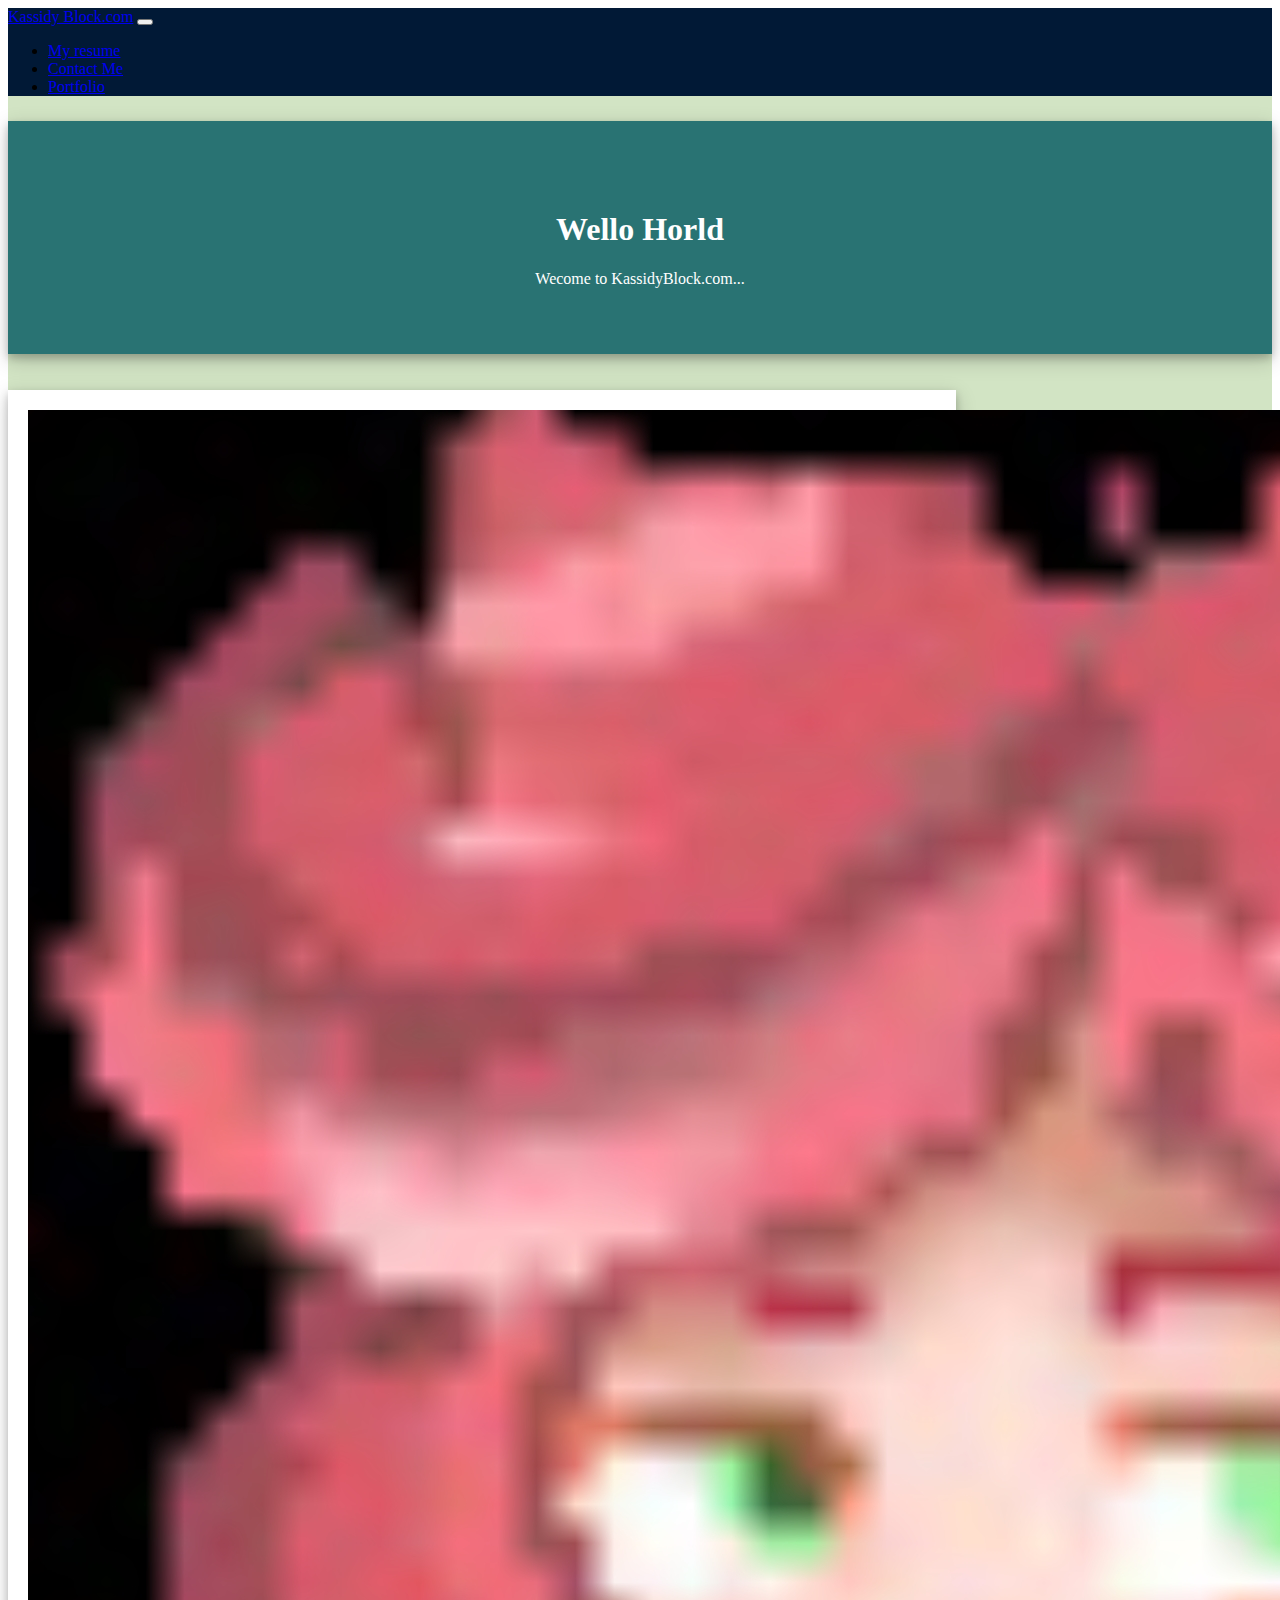
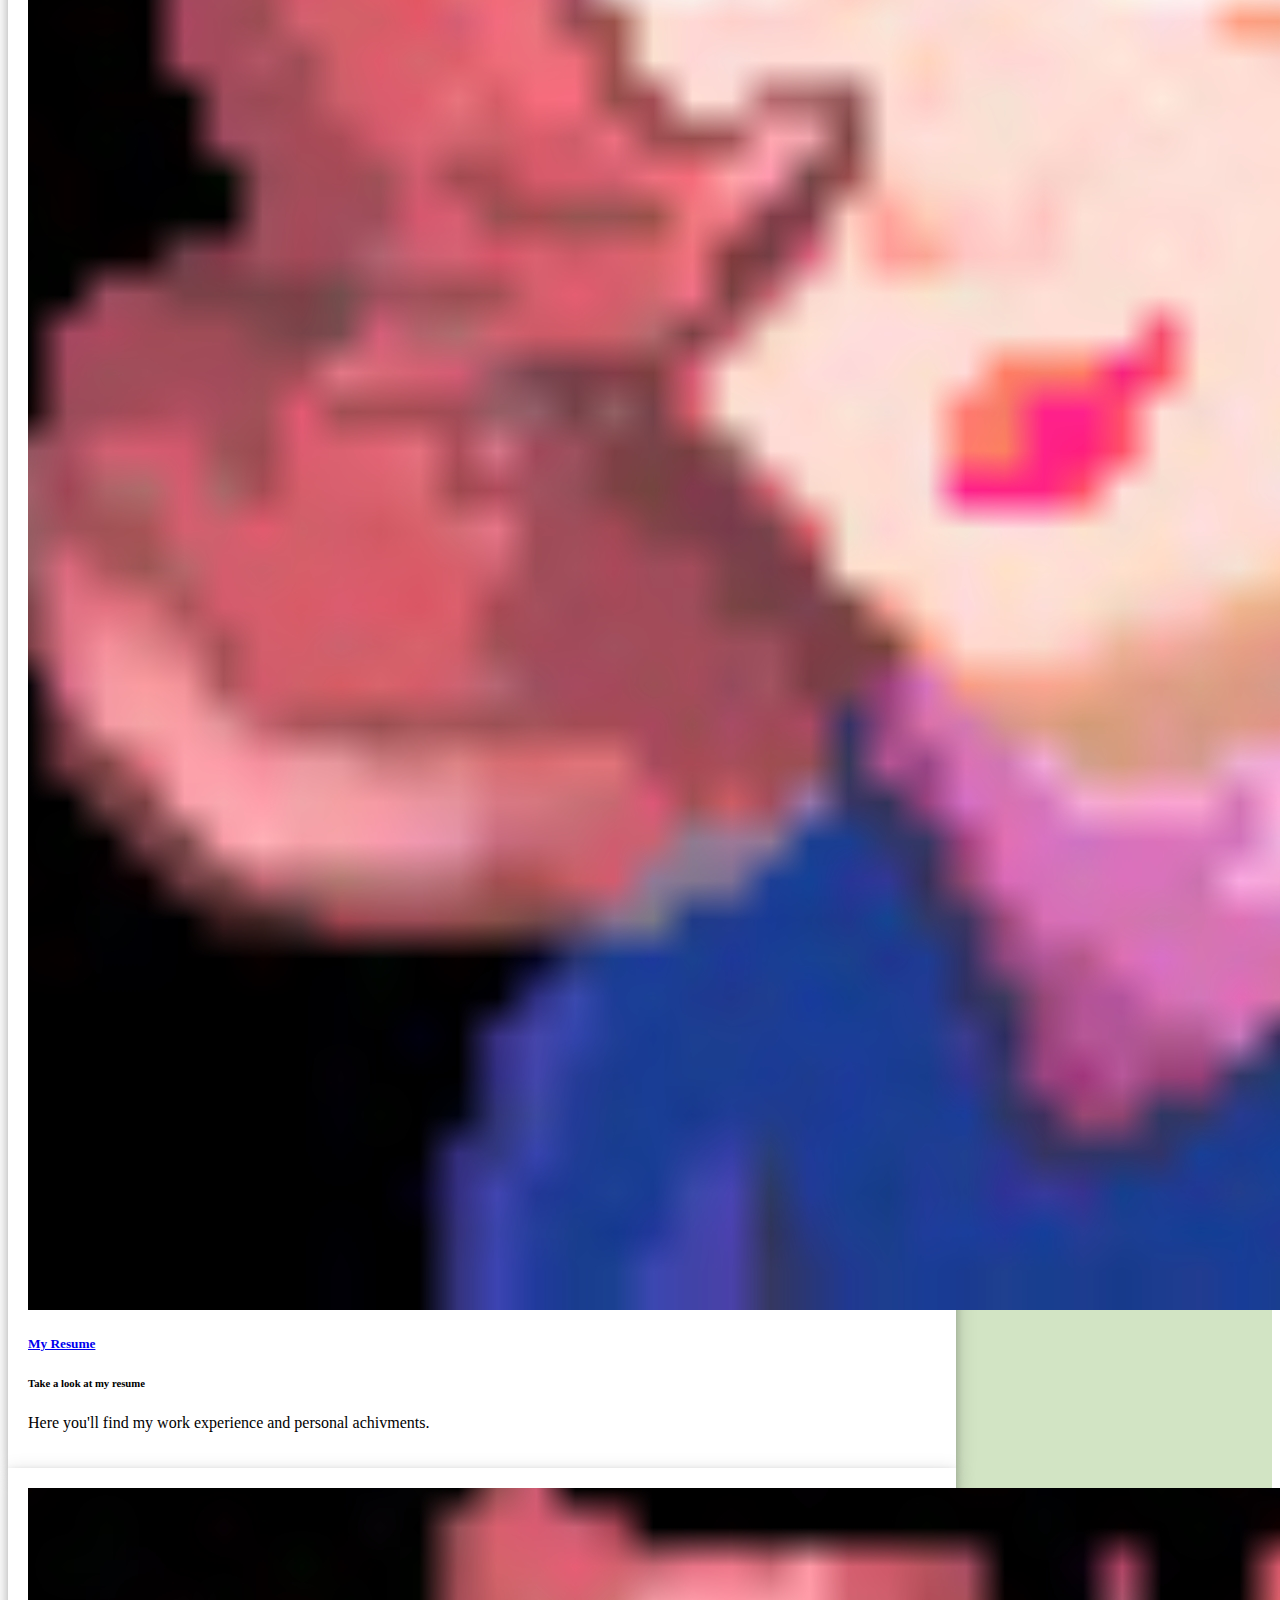
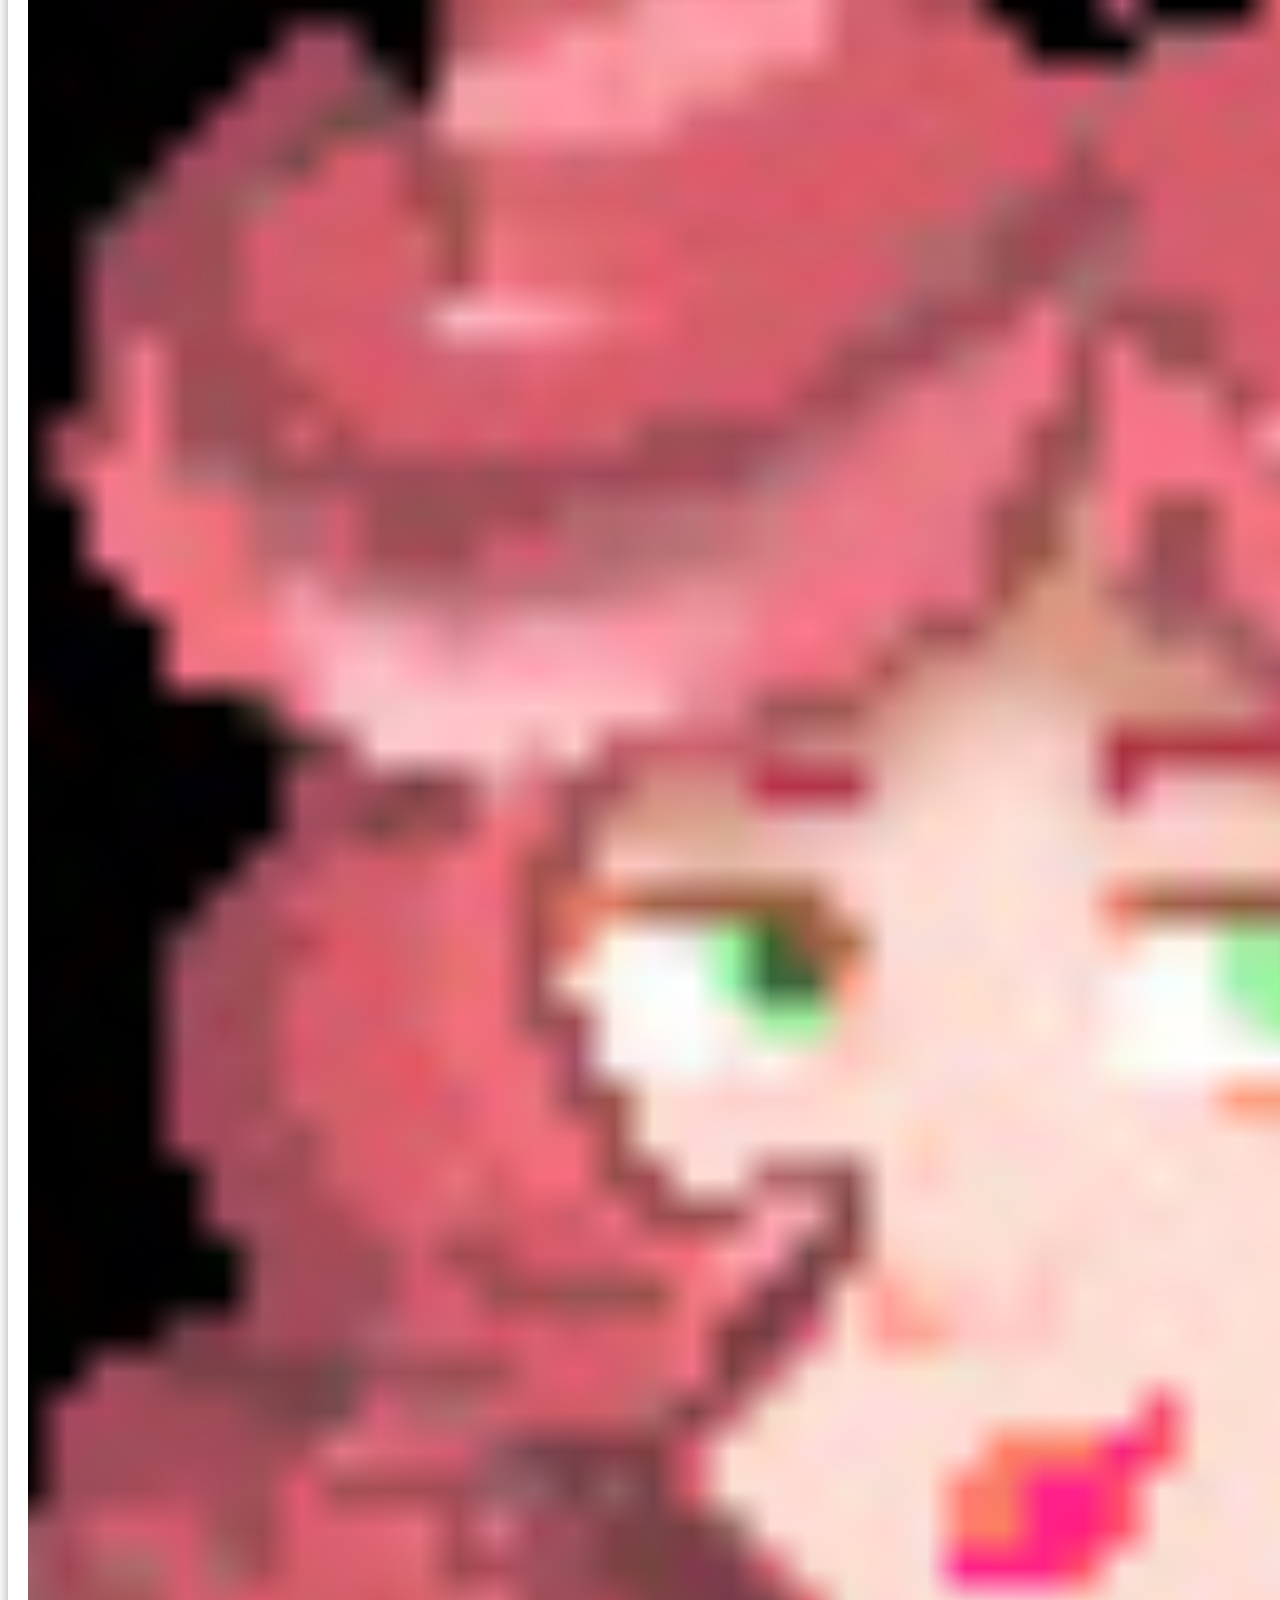
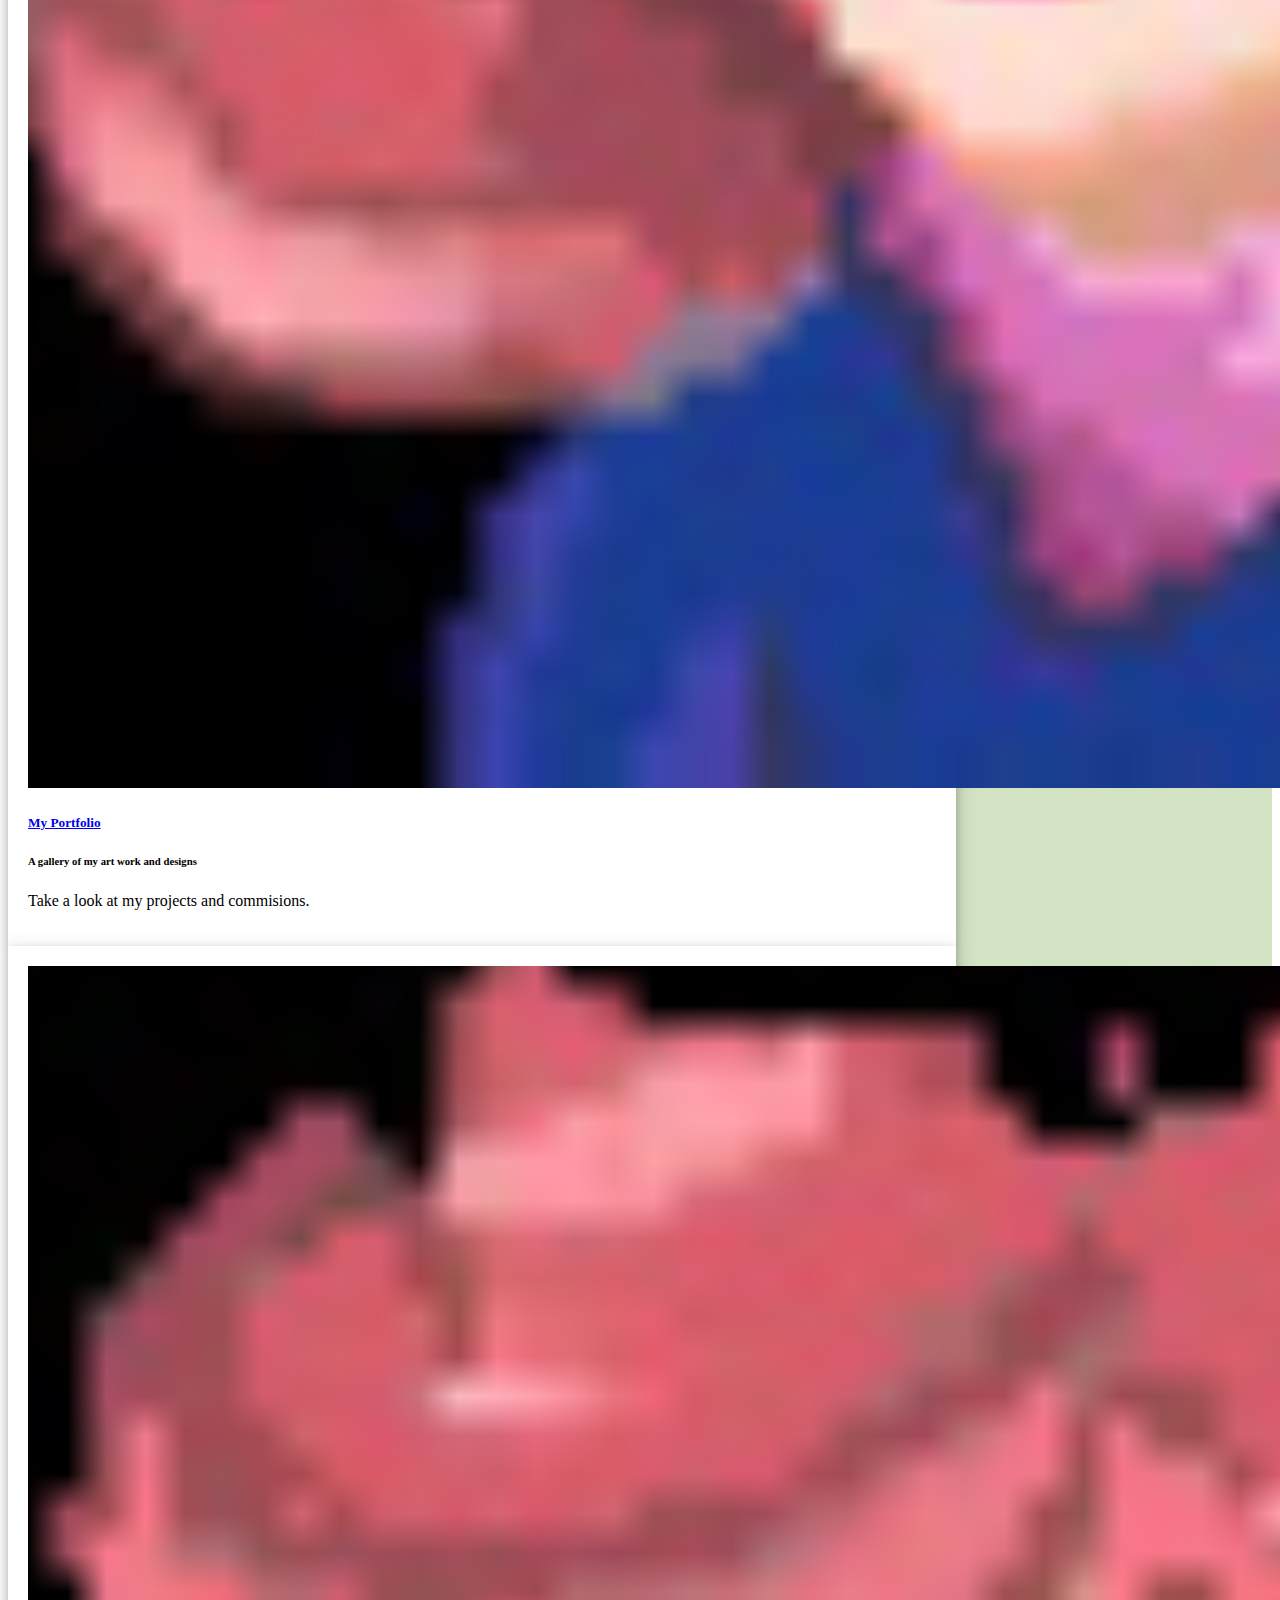
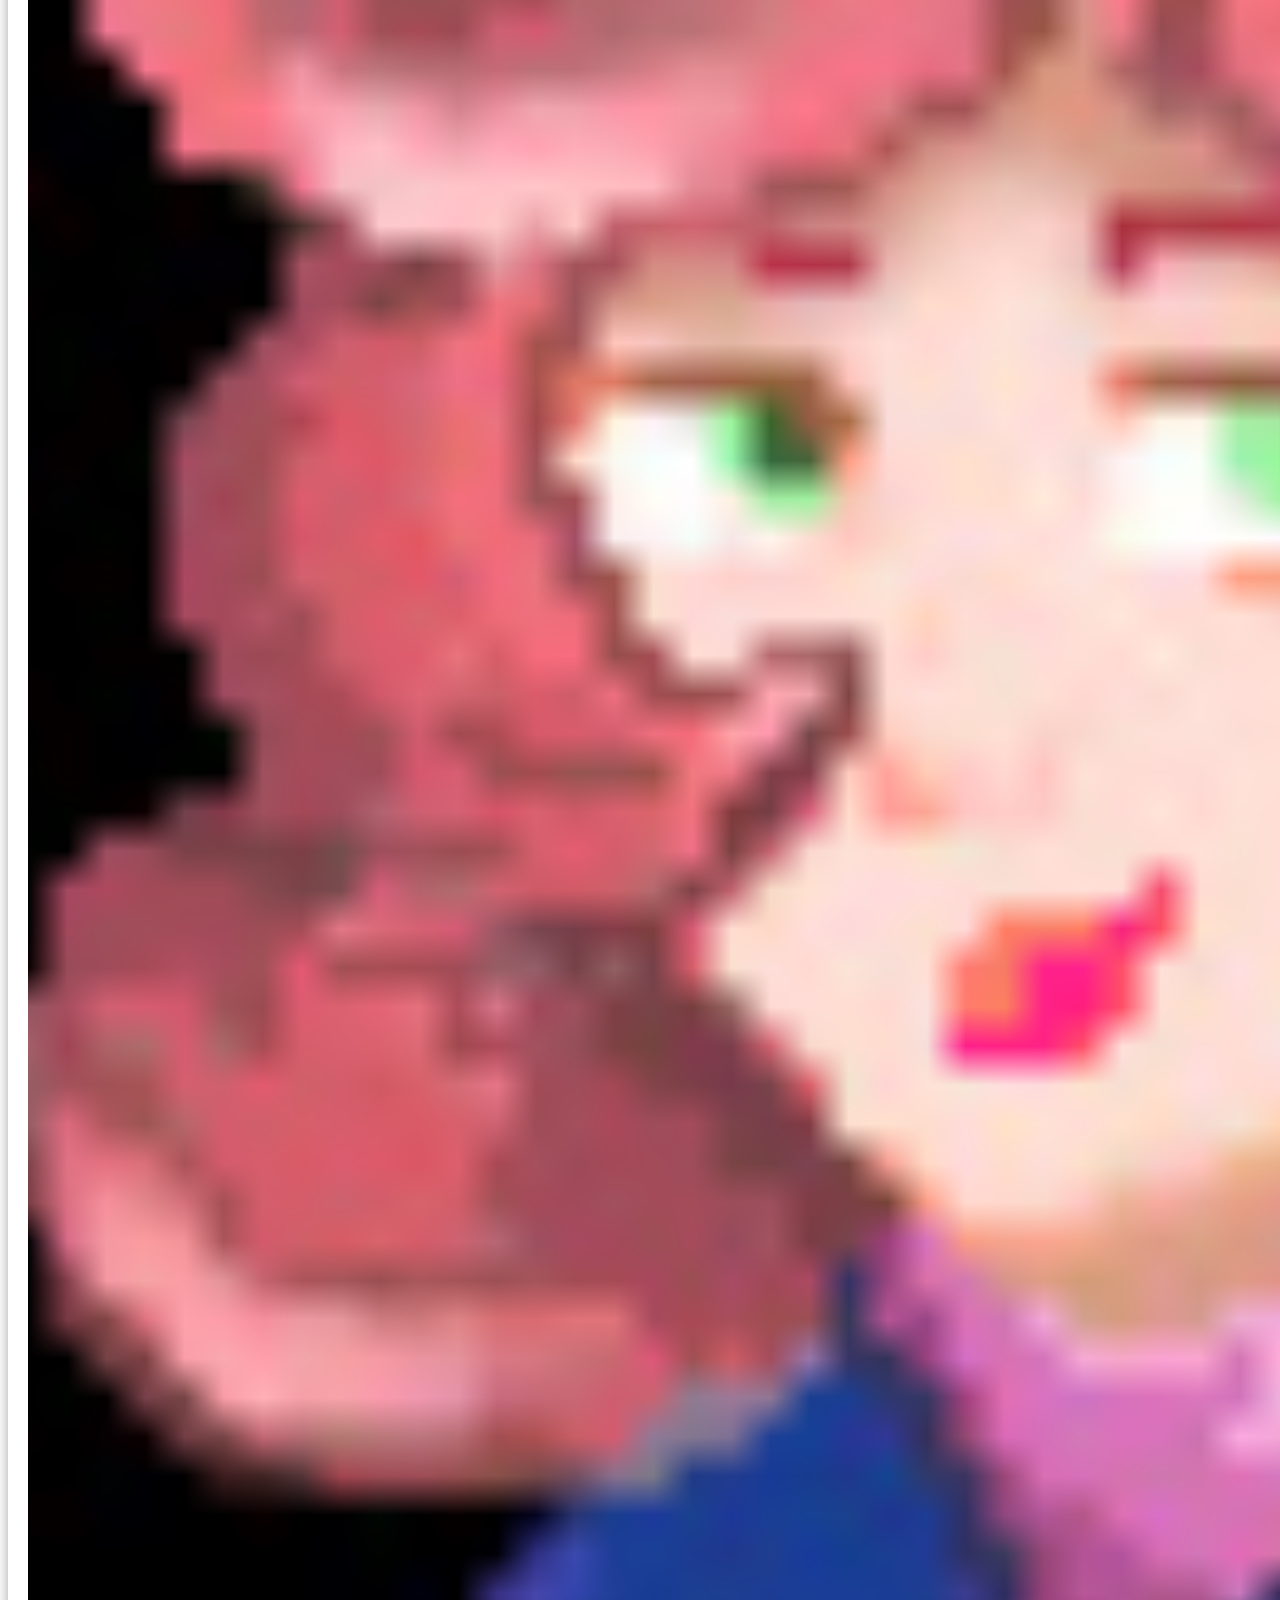
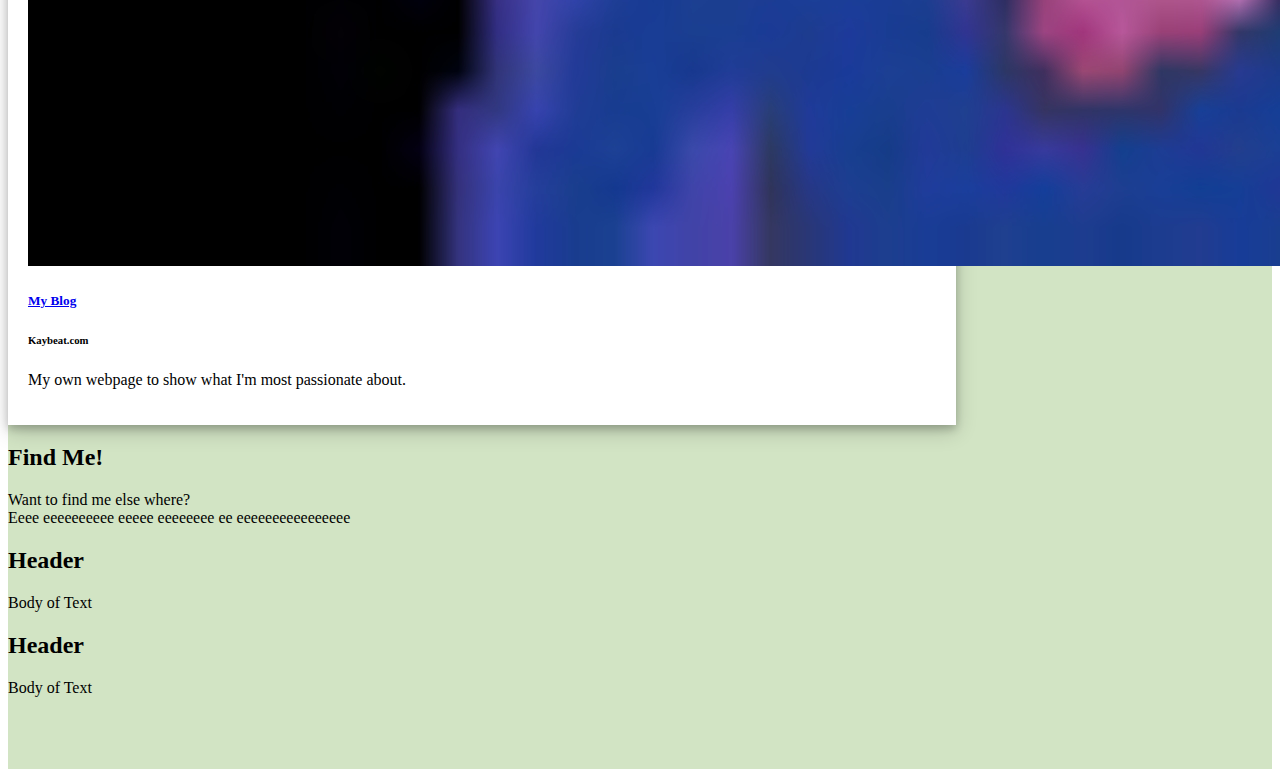
<file: index.html>
<!doctype html>
<html lang="en">
  <head>
    <!-- Required meta tags -->
    <meta charset="utf-8">
    <meta name="viewport" content="width=device-width, initial-scale=1">
    <!-- Bootstrap CSS -->
    <link href="https://cdn.jsdelivr.net/npm/bootstrap@5.1.3/dist/css/bootstrap.min.css" rel="stylesheet" integrity="sha384-1BmE4kWBq78iYhFldvKuhfTAU6auU8tT94WrHftjDbrCEXSU1oBoqyl2QvZ6jIW3" crossorigin="anonymous">
    <link href="css/styles.css" rel="stylesheet">

    <title>Kasssidy Block resume!</title>
  </head>
  <div class="wrapper">
  <body>
    <script src="js/script.js"></script>

        <!--Navbar-->
        <nav class="navbar navbar-expand-sm navbar-light fixed-top" style="background-color: #011936;">
          <div class="container-fluid p-2">
              <a class="navbar-brand text-light" href="https://www.kassidyblock.com/">Kassidy Block.com</a>
              <button class="navbar-toggler" type="button" data-bs-toggle="collapse" data-bs-target="#collapsibleNavbar">
                  <span class="navbar-toggler-icon"></span>
              </button>
              <div class="collapse navbar-collapse" id="collapsibleNavbar">
                <ul class="navbar-nav">
                  
                    <li class="nav-item">
                      <a class="nav-link active text-light" aria-current="page" href="https://www.kassidyblock.com/resume_page.html">My resume</a>
                    </li>
                
                  <li class="navbar-item">
                    <a class="nav-link active text-light" aria-current="page" href="https://www.kassidyblock.com/contactme.html">Contact Me</a>
                  </li>

                <li class="navbar-item">
                  <a class="nav-link active text-light" aria-current="page" href="https://www.kassidyblock.com/portfolio.html">Portfolio</a>
                </li>
              </ul>

              </div>
          </div>
      </nav>
      <!--End Of Navbar-->

        <!-- Jumbo -->
        <div class="jumbo">
          <br>
          <h1>Wello Horld</h1>
          <p>Wecome to KassidyBlock.com...</p>
        </div>
	     <!-- End of Jumbo -->
	  <br>
    <br>
    
	  <!-- Cards -->
    <div class="container-fluid align-content-center" style="max-width: 75%; height: auto;">
      <div class="row">
        <div class="col-sm-4"><div class="card2">
          <a href="https://www.kassidyblock.com/resume_page.html">
            <img src="pics/ira2.jpg" class="card-img-top" alt="...">
          </a>
          <div class="card-body">
            <h5 class="card-title"><a href="https://www.kassidyblock.com/resume_page.html" class="card-link text-black text-decoration-none">My Resume</a></h5>
            <h6 class="card-subtitle mb-2 text-muted ">Take a look at my resume 
            </h6>
            <p class="card-text">Here you'll find my work experience and personal achivments.</p>
          </div>
        </div></div>
        <div class="col-sm-4"><div class="card2">
          <a href="https://www.kassidyblock.com/portfolio.html">
            <img src="pics/ira2.jpg" class="card-img-top" alt="...">
          </a>
          <div class="card-body">
            <h5 class="card-title"><a href="https://www.kassidyblock.com/portfolio.html" class="card-link text-black text-decoration-none">My Portfolio</a></h5>
            <h6 class="card-subtitle mb-2 text-muted ">A gallery of my art work and designs</h6>
            <p class="card-text">Take a look at my projects and commisions.</p>
          </div>
        </div></div>
        <div class="col-sm-4"><div class="card2">
          <a href="https://www.kaybeat.com">
            <img src="pics/ira2.jpg" class="card-img-top" alt="...">
          </a>
          <div class="card-body">
            <h5 class="card-title"><a href="https://www.kaybeat.com" class="card-link text-black text-decoration-none">My Blog</a></h5>
            <h6 class="card-subtitle mb-2 text-muted ">Kaybeat.com</h6>
            <p class="card-text">My own webpage to show what I'm most passionate about.</p>
          </div>
        </div>
		</div>
    </div>
		</div>
	  <!-- // End of cards -->
    <script src="https://cdn.jsdelivr.net/npm/bootstrap@5.1.3/dist/js/bootstrap.bundle.min.js" integrity="sha384-ka7Sk0Gln4gmtz2MlQnikT1wXgYsOg+OMhuP+IlRH9sENBO0LRn5q+8nbTov4+1p" crossorigin="anonymous"></script>
  </body>
  <footer>
<!-- Page Info -->
<div class="container-fluid pt-5 text-center">
  <div class="container mt-5" style="width:auto; margin-left: auto;">
    <div class="row">
      <div class="col-sm-4">
        <div class="container" style="width: 100%;">
        <h2>Find Me!</h2>
        <a>Want to find me else where?</a> <br>
        <a>Eeee eeeeeeeeee eeeee eeeeeeee ee eeeeeeeeeeeeeeee</a>
        </div>
      </div>
        <div class="col-sm-4">
          <h2>Header</h2>
          <a>Body of Text</a>
        </div>
        <div class="col-sm-4">
          <h2>Header</h2>
          <a>Body of Text</a>
        </div>
    </div>
  </div>
  <br><br><br><br>
  </div>
  </footer>
</div>
</html>
</file>
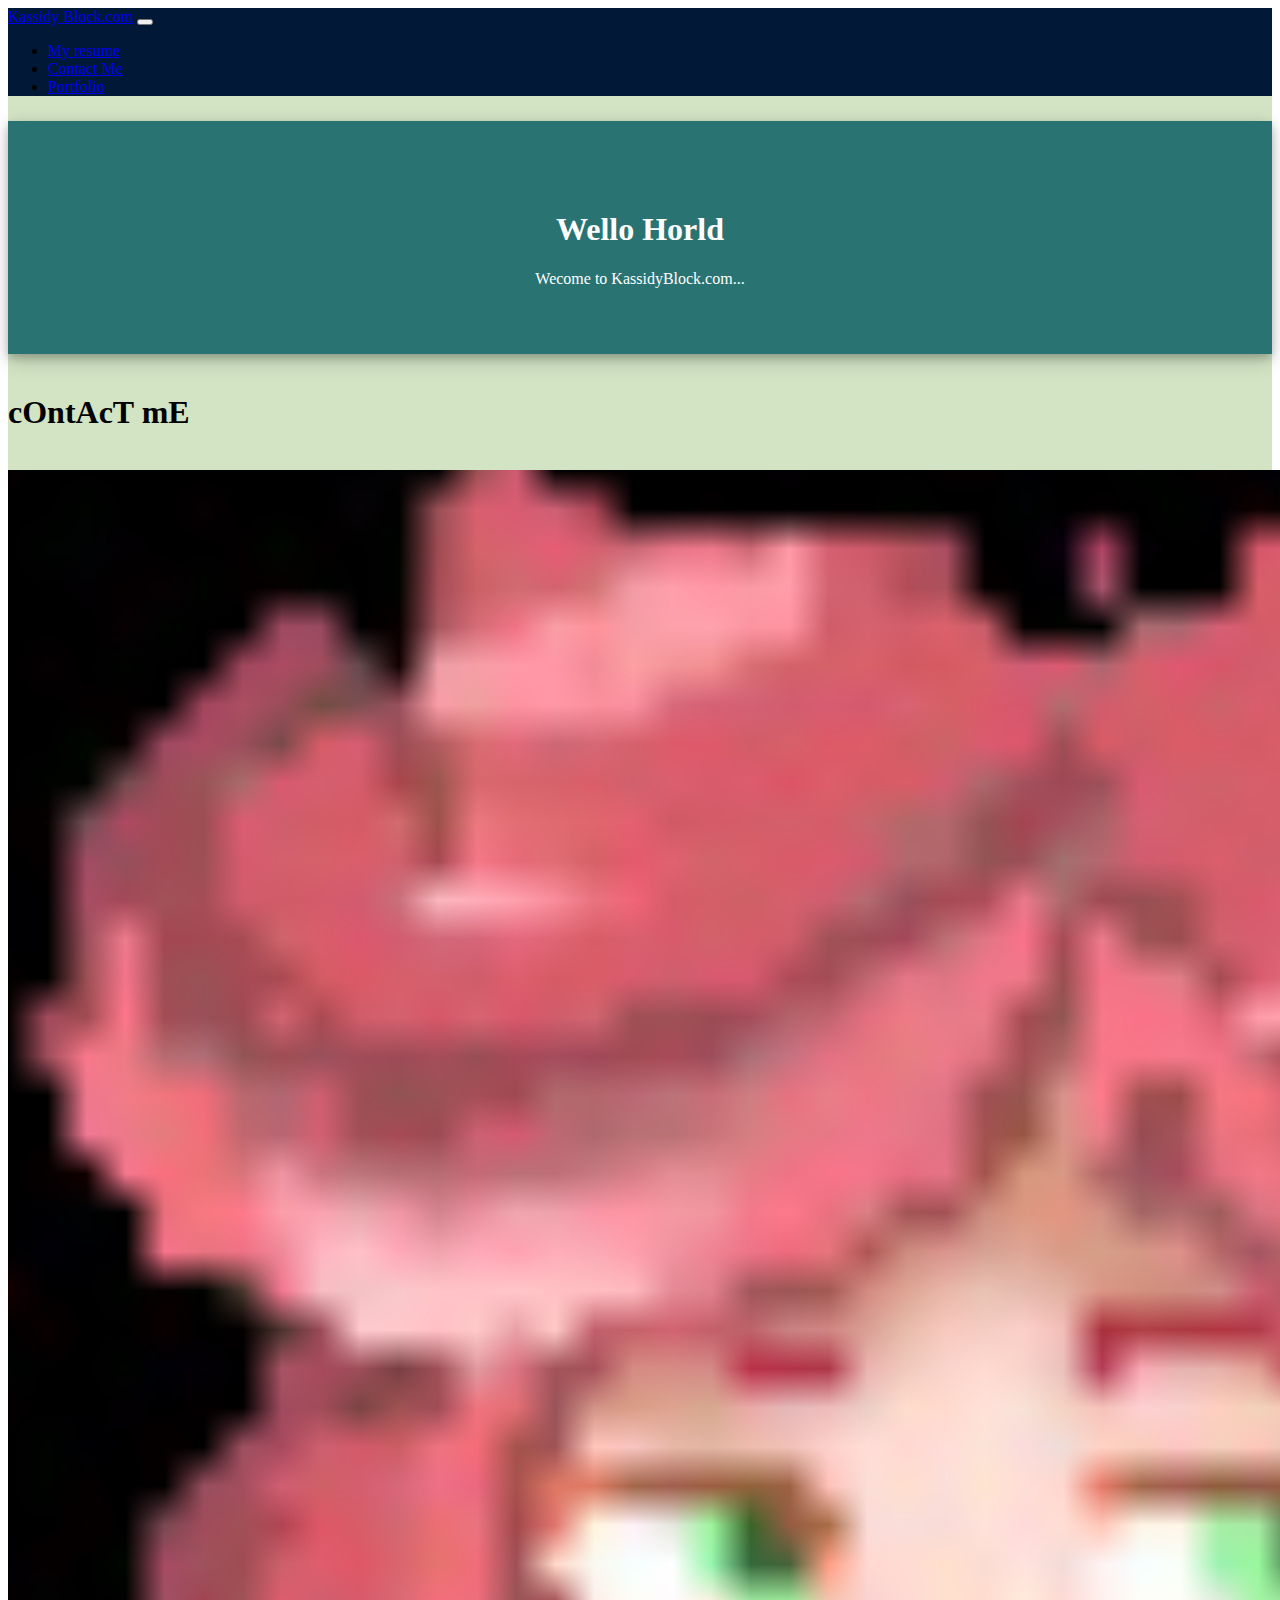
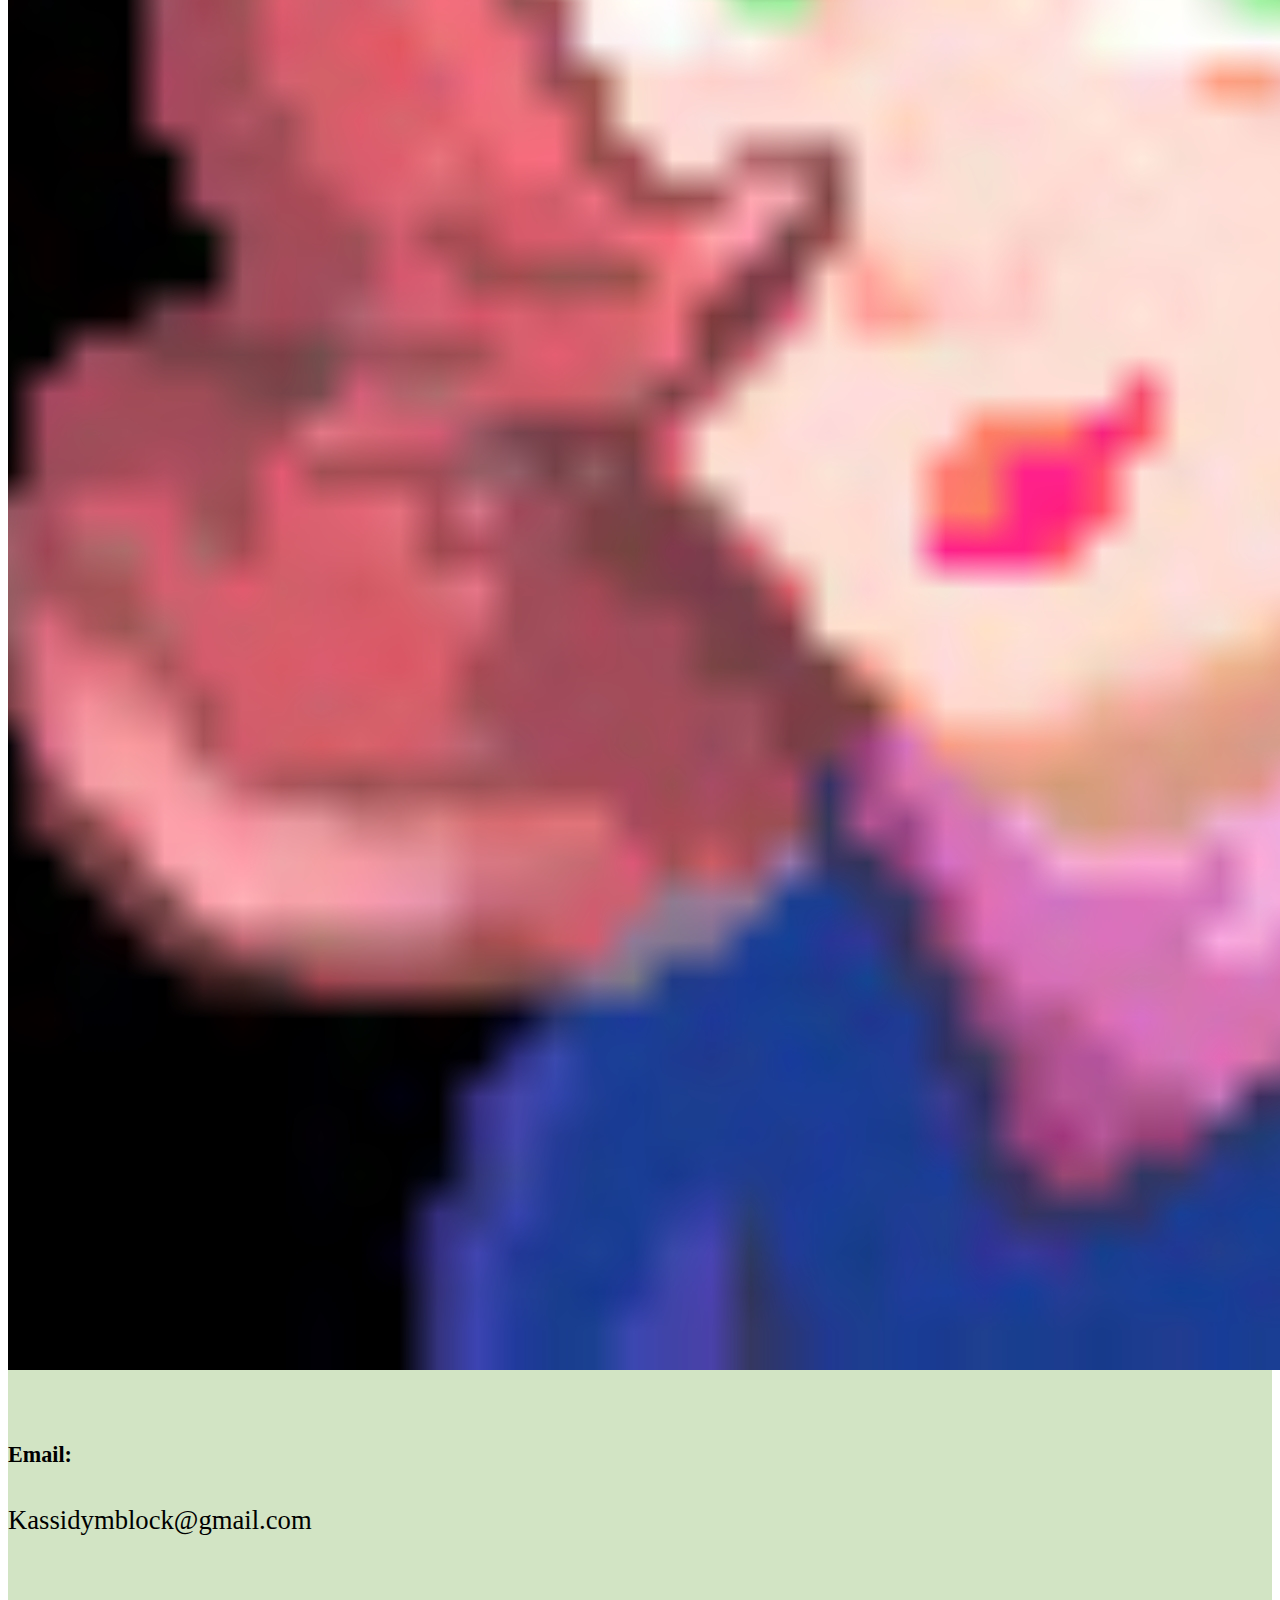
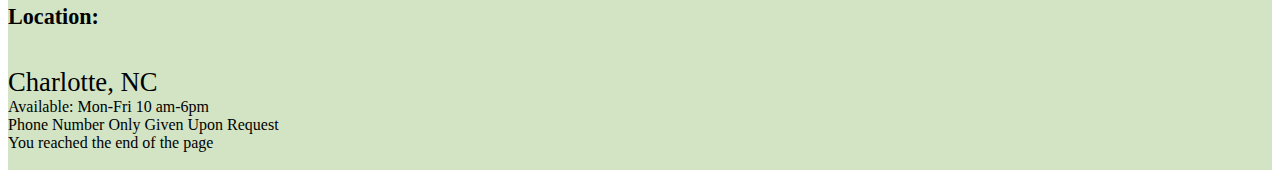
<file: contactme.html>
<!doctype html>
<html lang="en">
  <head>
    <!-- Required meta tags -->
    <meta charset="utf-8">
    <meta name="viewport" content="width=device-width, initial-scale=1">
    <!-- Bootstrap CSS -->
    <link href="https://cdn.jsdelivr.net/npm/bootstrap@5.1.3/dist/css/bootstrap.min.css" rel="stylesheet" integrity="sha384-1BmE4kWBq78iYhFldvKuhfTAU6auU8tT94WrHftjDbrCEXSU1oBoqyl2QvZ6jIW3" crossorigin="anonymous">
    <link href="css/styles.css" rel="stylesheet">

    <title>Kasssidy Block resume!</title>
  </head>
  <div class="wrapper">
  <body>
    <script src="js/script.js"></script>

        <!--Navbar-->
        <nav class="navbar navbar-expand-sm navbar-light fixed-top" style="background-color: #011936;">
          <div class="container-fluid p-2">
              <a class="navbar-brand text-light" href="https://www.kassidyblock.com/">Kassidy Block.com</a>
              <button class="navbar-toggler" type="button" data-bs-toggle="collapse" data-bs-target="#collapsibleNavbar">
                  <span class="navbar-toggler-icon"></span>
              </button>
              <div class="collapse navbar-collapse" id="collapsibleNavbar">
                <ul class="navbar-nav">
                  
                    <li class="nav-item">
                      <a class="nav-link active text-light" aria-current="page" href="https://www.kassidyblock.com/resume_page.html">My resume</a>
                    </li>
                
                  <li class="navbar-item">
                    <a class="nav-link active text-light" aria-current="page" href="https://www.kassidyblock.com/contactme.html">Contact Me</a>
                  </li>

                <li class="navbar-item">
                  <a class="nav-link active text-light" aria-current="page" href="https://www.kassidyblock.com/portfolio.html">Portfolio</a>
                </li>
              </ul>
              </div>
          </div>
      </nav>
      <!--End Of Navbar-->

        <!-- Jumbo -->
        <div class="jumbo">
          <br>
          <h1>Wello Horld</h1>
          <p>Wecome to KassidyBlock.com...</p>
        </div>
	     <!-- End of Jumbo -->
	  <br>
      <!-- Content -->
      <div class="container-fluid p-4" style="max-width:45%;">
        <div class="container text-center">
      <H1>cOntAcT mE</h1>
        <br>
        <div class="card">
            <div class="card-body">
              <div class="row">
                <div class="col-sm-5">
                    <img src="pics/ira2.jpg" class="img-fluid" alt="...">
                </div>
              <div class="col-sm-7" style="font-size:20pt">
                <br>
                <h5>Email:</h5>
                Kassidymblock@gmail.com
                <br><br>
                <h5>Location:</h5>
                Charlotte, NC
              </div>
              </div>
            </div>
            <div class="card-footer">Available: Mon-Fri 10 am-6pm <br> Phone Number Only Given Upon Request</div>
          </div>
      </div>
    </div>
    <script src="https://cdn.jsdelivr.net/npm/bootstrap@5.1.3/dist/js/bootstrap.bundle.min.js" integrity="sha384-ka7Sk0Gln4gmtz2MlQnikT1wXgYsOg+OMhuP+IlRH9sENBO0LRn5q+8nbTov4+1p" crossorigin="anonymous"></script>
  </body>
  <footer>
    <!-- Page Info -->
    <div class="container-fluid pt-5 text-center">
      <a> You reached the end of the page</a>
      </div>
      <!-- End of page info -->
      <e>end</e>
</footer>
</div>
</html>
</file>
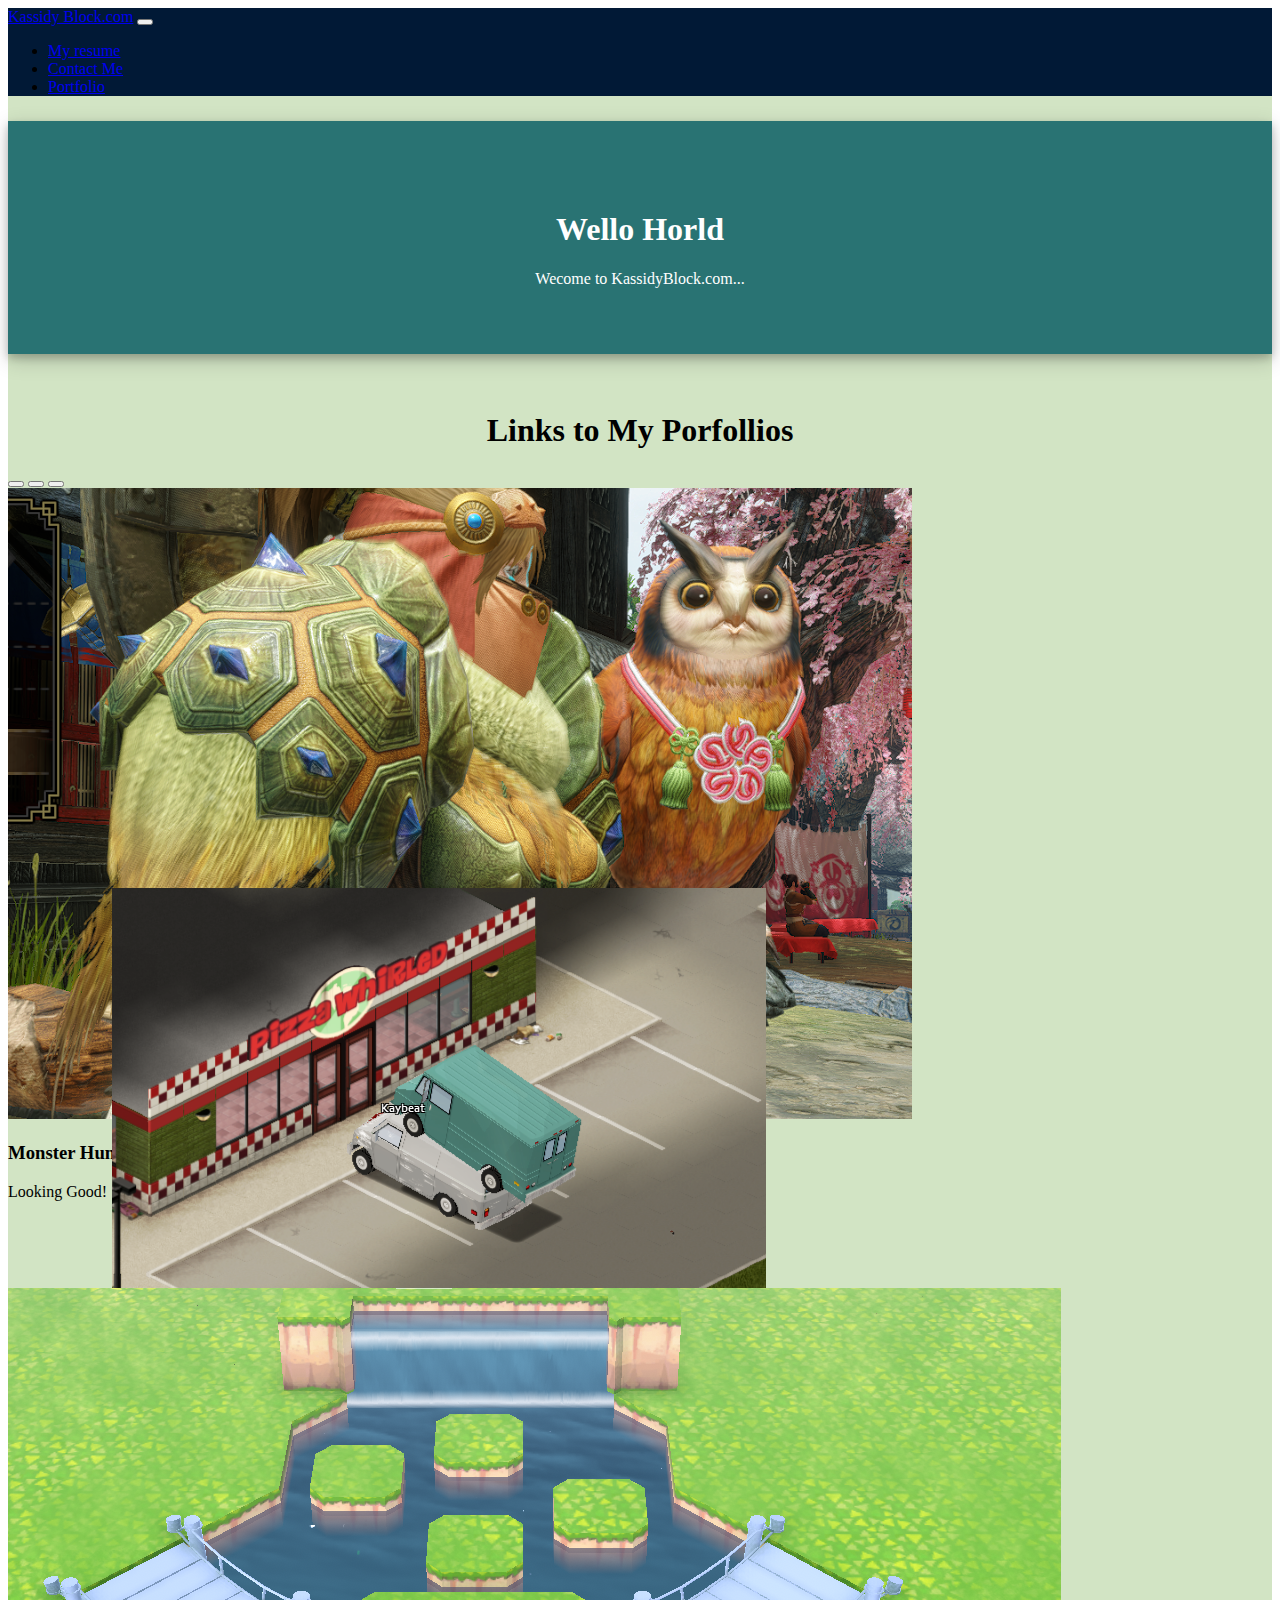
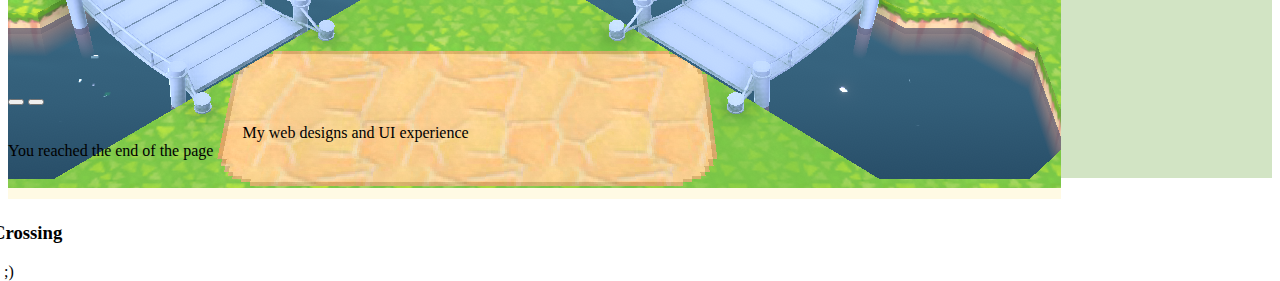
<file: portfolio.html>
<!doctype html>
<html lang="en">
  <head>
    <!-- Required meta tags -->
    <meta charset="utf-8">
    <meta name="viewport" content="width=device-width, initial-scale=1">
    <!-- Bootstrap CSS -->
    <link href="https://cdn.jsdelivr.net/npm/bootstrap@5.1.3/dist/css/bootstrap.min.css" rel="stylesheet" integrity="sha384-1BmE4kWBq78iYhFldvKuhfTAU6auU8tT94WrHftjDbrCEXSU1oBoqyl2QvZ6jIW3" crossorigin="anonymous">
    <link href="css/styles.css" rel="stylesheet">

    <title>Kasssidy Block resume!</title>
  </head>
  <div class="wrapper">
  <body>
    <script src="js/script.js"></script>

        <!--Navbar-->
        <nav class="navbar navbar-expand-sm navbar-light fixed-top" style="background-color: #011936;">
          <div class="container-fluid p-2">
              <a class="navbar-brand text-light" href="https://www.kassidyblock.com/">Kassidy Block.com</a>
              <button class="navbar-toggler" type="button" data-bs-toggle="collapse" data-bs-target="#collapsibleNavbar">
                  <span class="navbar-toggler-icon"></span>
              </button>
              <div class="collapse navbar-collapse" id="collapsibleNavbar">
                <ul class="navbar-nav">
                  
                    <li class="nav-item">
                      <a class="nav-link active text-light" aria-current="page" href="https://www.kassidyblock.com/resume_page.html">My resume</a>
                    </li>
                
                  <li class="navbar-item">
                    <a class="nav-link active text-light" aria-current="page" href="https://www.kassidyblock.com/contactme.html">Contact Me</a>
                  </li>

                <li class="navbar-item">
                  <a class="nav-link active text-light" aria-current="page" href="https://www.kassidyblock.com/portfolio.html">Portfolio</a>
                </li>
              </ul>
              </div>
          </div>
      </nav>
      <!--End Of Navbar-->

        <!-- Jumbo -->
        <div class="jumbo">
          <br>
          <h1>Wello Horld</h1>
          <p>Wecome to KassidyBlock.com...</p>
        </div>
	     <!-- End of Jumbo -->
       <br>
       <br>
       <div class="container-fluid" style="text-align: center;">
       <h1>Links to My Porfollios</h1>
       </div>
      <!-- Content -->
      <div class="container" style="max-width: 55%;">
      <!-- Carousel -->
    <div id="demo" class="carousel slide" data-bs-ride="carousel">

    <!-- Indicators/dots -->
    <div class="carousel-indicators">
      <button type="button" data-bs-target="#demo" data-bs-slide-to="0" class="active"></button>
      <button type="button" data-bs-target="#demo" data-bs-slide-to="1"></button>
      <button type="button" data-bs-target="#demo" data-bs-slide-to="2"></button>
    </div>
  
    <!-- The slideshow/carousel -->
    <div class="carousel-inner">
      <div class="carousel-item active" style="max-height: 400px; width: auto;">
        <img src="pics/booobs.PNG" alt="Los Angeles" class="d-block w-100">
        <div class="carousel-caption">
            <h3>Monster Hunter</h3>
            <p>Looking Good!</p>
          </div>
      </div>
      <div class="carousel-item" style="max-height: 400px; width: auto; margin-left: 15%;">
        <img src="pics/Capture.PNG" alt="Chicago" class="d-block w-100">
        <div class="carousel-caption">
            <h3>Project Zomboid</h3>
            <p>No Comment</p>
          </div>
      </div>
      <div class="carousel-item" style="max-height: 400px; width: auto;">
        <img src="pics/ENTRENCE IDEA.PNG" alt="New York" class="d-block w-100">
        <div class="carousel-caption" style="margin-left: -80px;">
            <h3>Animal Crossing</h3>
            <p>Gotta Plan. ;)</p>
          </div>
      </div>
    </div>
  
    <!-- Left and right controls/icons -->
    <button class="carousel-control-prev" type="button" data-bs-target="#demo" data-bs-slide="prev">
      <span class="carousel-control-prev-icon"></span>
    </button>
    <button class="carousel-control-next" type="button" data-bs-target="#demo" data-bs-slide="next">
      <span class="carousel-control-next-icon"></span>
    </button>
  </div>
<br>
  <div class="container" style="text-align: center;">
  <a>My web designs and UI experience</a>
</div>
</div>
    <!-- end of content -->
    <script src="https://cdn.jsdelivr.net/npm/bootstrap@5.1.3/dist/js/bootstrap.bundle.min.js" integrity="sha384-ka7Sk0Gln4gmtz2MlQnikT1wXgYsOg+OMhuP+IlRH9sENBO0LRn5q+8nbTov4+1p" crossorigin="anonymous"></script>
  </body>

    <!-- Page Info -->
    <footer>
    <div class="container-fluid pt-5 text-center">
      <a> You reached the end of the page</a>
      </div>
      <!-- End of page info -->
      <e>end</e>
</footer>
</div>
</html>
</file>
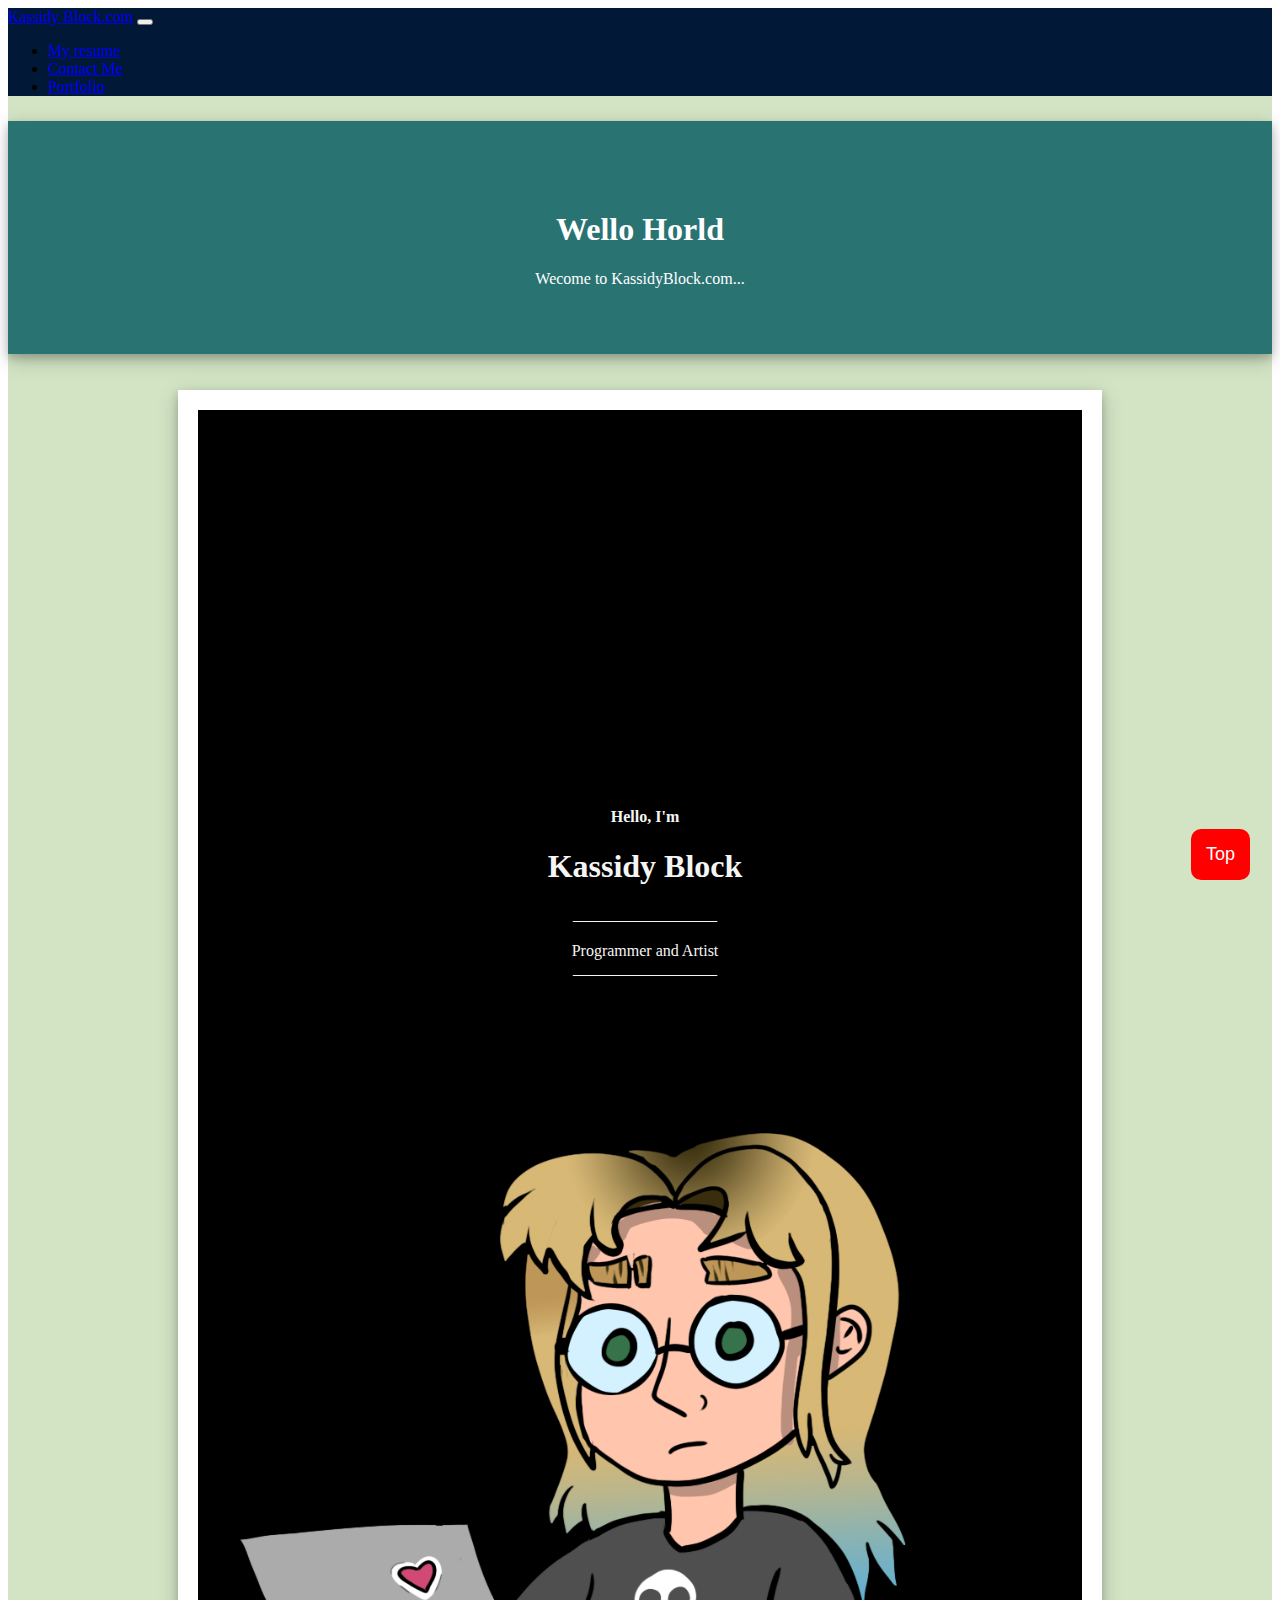
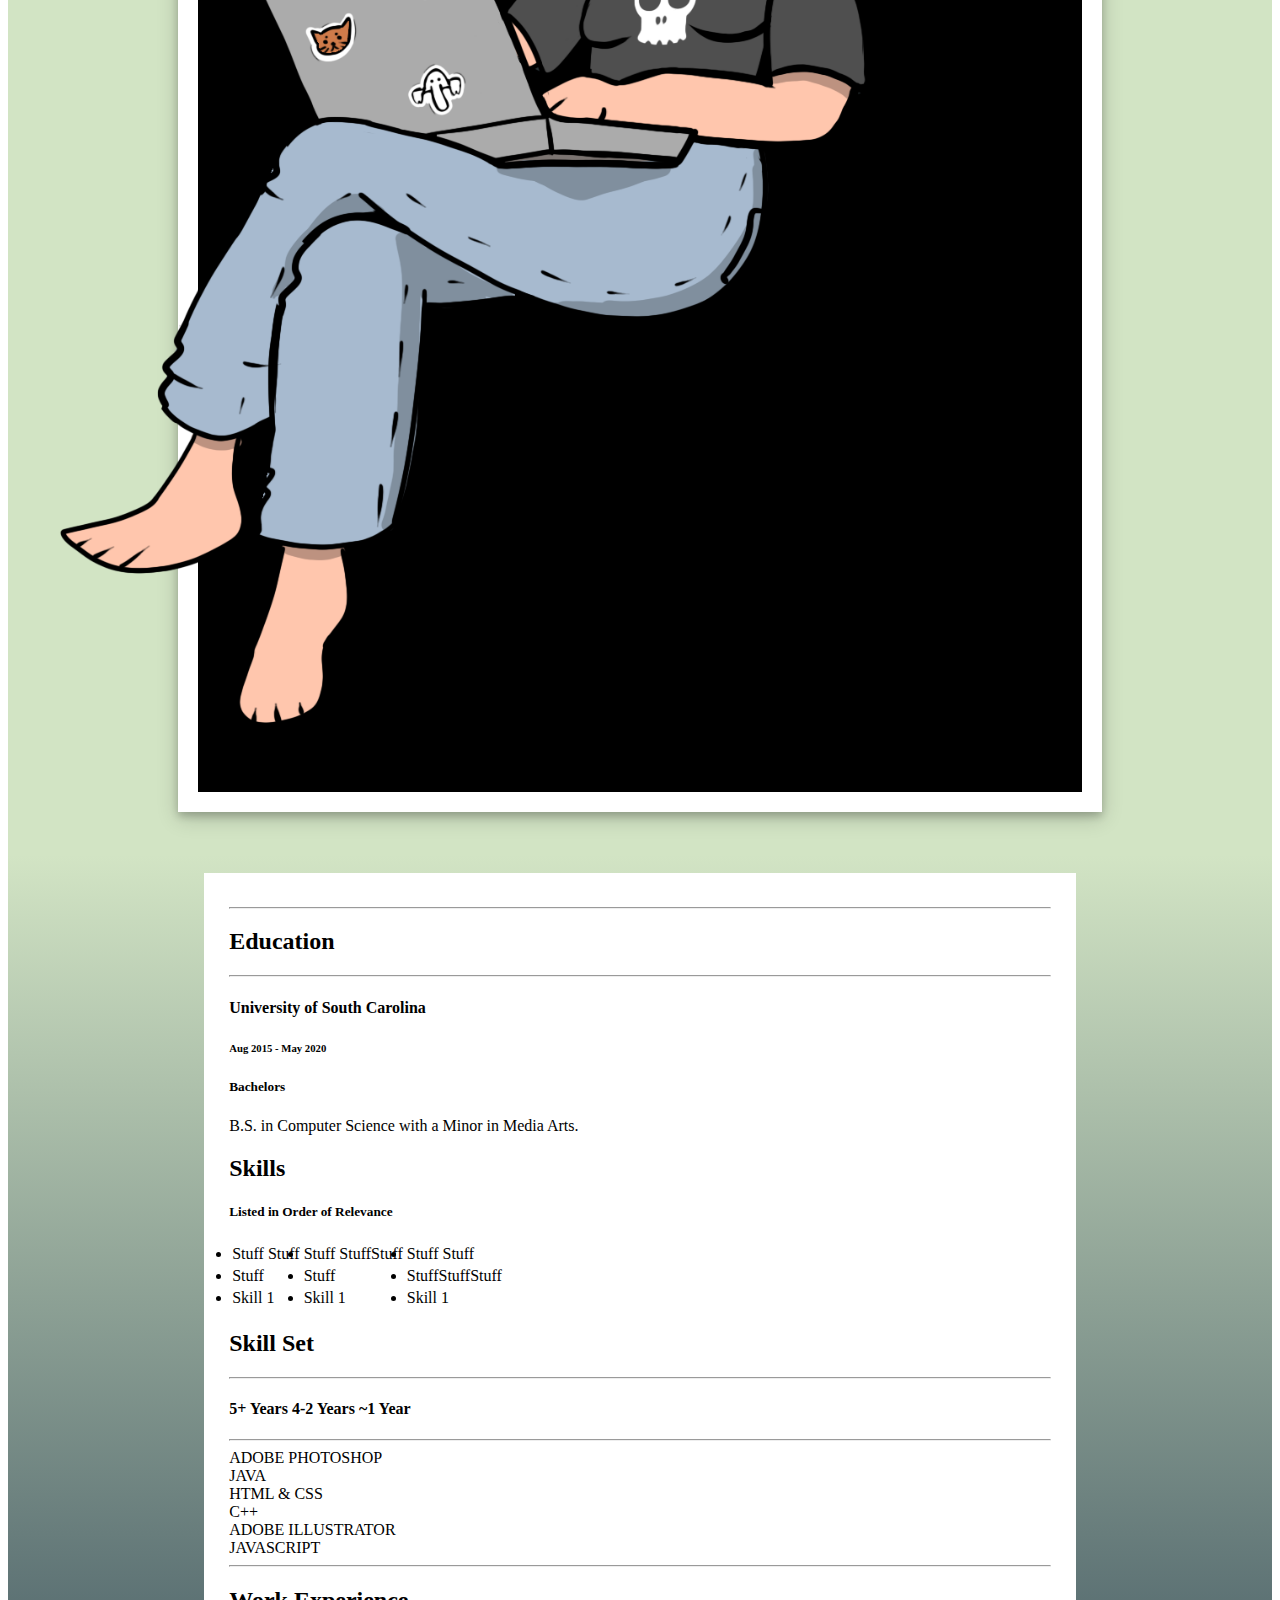
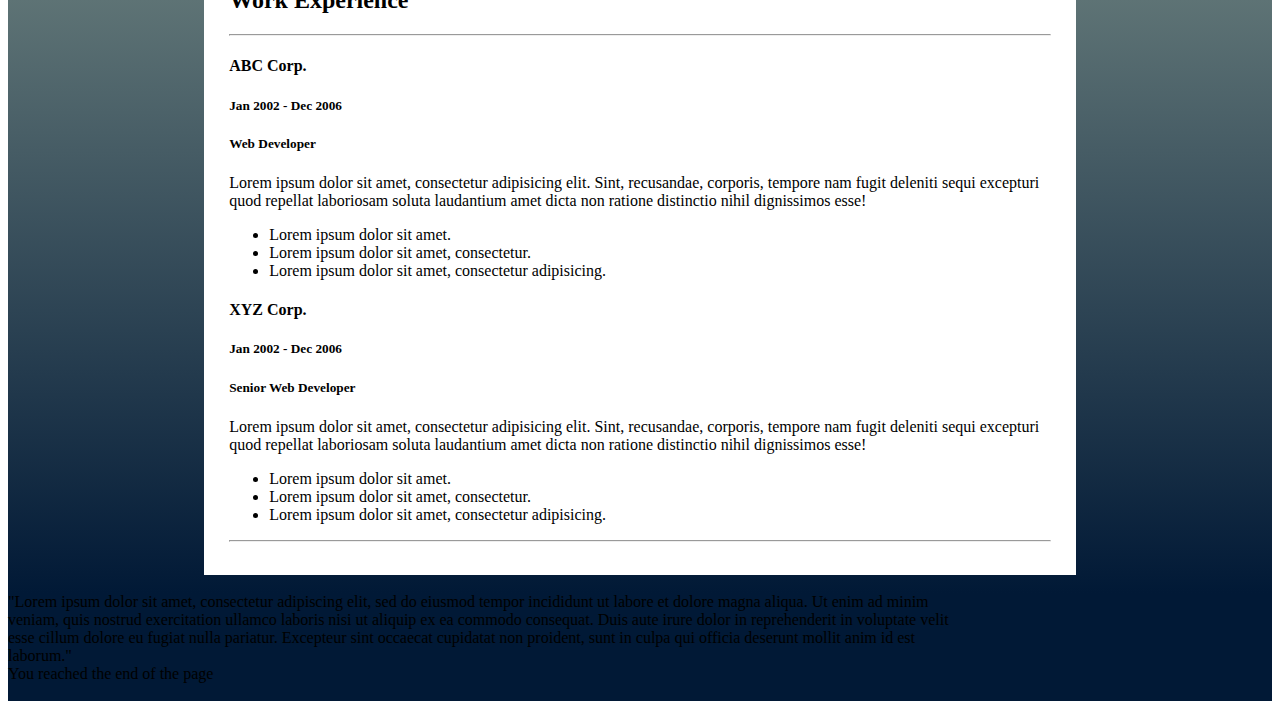
<file: resume_page.html>
<!doctype html>
<html lang="en">
  <head>
    <!-- Required meta tags -->
    <meta charset="utf-8">
    <meta name="viewport" content="width=device-width, initial-scale=1">
    <!-- Bootstrap CSS -->
    <link href="https://cdn.jsdelivr.net/npm/bootstrap@5.1.3/dist/css/bootstrap.min.css" rel="stylesheet" integrity="sha384-1BmE4kWBq78iYhFldvKuhfTAU6auU8tT94WrHftjDbrCEXSU1oBoqyl2QvZ6jIW3" crossorigin="anonymous">
    <link href="css/styles.css" rel="stylesheet">

    <title>Kasssidy Block resume!</title>
  </head>
  <div class="wrapper">
  <body>
    <script src="js/script.js"></script>

        <!--Navbar-->
        <nav class="navbar navbar-expand-sm navbar-light fixed-top" style="background-color: #011936;">
          <div class="container-fluid p-2">
              <a class="navbar-brand text-light" href="https://www.kassidyblock.com/">Kassidy Block.com</a>
              <button class="navbar-toggler" type="button" data-bs-toggle="collapse" data-bs-target="#collapsibleNavbar">
                  <span class="navbar-toggler-icon"></span>
              </button>
              <div class="collapse navbar-collapse" id="collapsibleNavbar">
                <ul class="navbar-nav">
                  
                    <li class="nav-item">
                      <a class="nav-link active text-light" aria-current="page" href="https://www.kassidyblock.com/resume_page.html">My resume</a>
                    </li>
                
                  <li class="navbar-item">
                    <a class="nav-link active text-light" aria-current="page" href="https://www.kassidyblock.com/contactme.html">Contact Me</a>
                  </li>

                <li class="navbar-item">
                  <a class="nav-link active text-light" aria-current="page" href="https://www.kassidyblock.com/portfolio.html">Portfolio</a>
                </li>
              </ul>
              </div>
          </div>
      </nav>
      <!--End Of Navbar-->

        <!-- Jumbo -->
        <div class="jumbo">
          <br>
          <h1>Wello Horld</h1>
          <p>Wecome to KassidyBlock.com...</p>
        </div>
	     <!-- End of Jumbo -->
	  <br>
    <br>
    <!-- vanity card -->

        <div class="rc1" style="box-shadow: 0 4px 8px 0 rgba(0, 0, 0, 0.2), 0 6px 20px 0 rgba(0, 0, 0, 0.19);">
            <div class="row">
              <div class="col-sm-5">
                <div class="container" style="margin-top: 45%; text-align: center; margin-left: 10px;">
                  <h4>Hello, I'm</h4>
                  <H1>Kassidy Block</h1>
                <a>__________________<br><br>Programmer and Artist <br> __________________</a>
                </div>
              </div>
              <div class="col-sm-7">
                <div class="flex-container" style="justify-content:flex-end; margin-top:150px; background-color: transparent;">
                  <img src="pics/me.png" class="img-fluid" alt="..." style="max-width: 200%;">
                </div>
              </div>
          </div>
        </div>
        <br>
        <!-- end of vanity card -->
        <div class="bwrapper">
          <br>
      <div class= "rc3" style="padding: 2%;">
      <hr>
      <div class="row">
        <div class="col-md-6 col-sm-12">
          <h2>Education</h2>
          <hr>
          <div class="row">
            <div class="col-12">
              <h4>University of South Carolina</h4>
            </div>
            <div class="col-6">
              <h6> Aug 2015 - May 2020</h6>
            </div>
          </div>
          <h5><span class="badge badge-secondary">Bachelors</span></h5>
          <p>B.S. in Computer Science with a Minor in Media Arts. </p>
          <div class="row">
            <div class="col-6">
              <h2>Skills</h2>
            </div>  
          </div>
			<h5>Listed in Order of Relevance</h5>
			<p>
		  <table max-width="600">
  <tbody>
    <tr>
      <td><li>Stuff Stuff</li></td>
      <td><li>Stuff StuffStuff</li></td>
      <td><li>Stuff Stuff</li></td>
    </tr>
    <tr>
      <td><li>Stuff</li></td>
      <td><li>Stuff</li></td>
      <td><li>StuffStuffStuff</li></td>
    </tr>
    <tr>
      <td><li>Skill 1</li></td>
      <td><li>Skill 1</li></td>
      <td><li>Skill 1</li></td>
    </tr>
  </tbody>
</table>
			
          </p>
        </div>
        <div class="col-md-6 col-sm-12">
          <h2>Skill Set</h2>
          <hr>

		  <h4><span class="badge badge-info bg-success">5+ Years</span> <span class="badge badge-info bg-primary">4-2 Years</span> <span class="badge badge-info bg-info">~1 Year</span></h4>
		  </hr>
			<hr>
<div class="progress mt-4">
        <div class="progress-bar bg-success" role="progressbar" aria-valuenow="85" aria-valuemin="0" aria-valuemax="100" style="width: 95%"> ADOBE PHOTOSHOP</div>
          </div>
          <div class="progress mt-4">
            <div class="progress-bar bg-primary" role="progressbar" aria-valuenow="80" aria-valuemin="0" aria-valuemax="100" style="width: 85%"> JAVA</div>
          </div>
          <div class="progress mt-4">
            <div class="progress-bar bg-primary" role="progressbar" aria-valuenow="70" aria-valuemin="0" aria-valuemax="100" style="width: 75%"> HTML & CSS</div>
          </div>
          <div class="progress mt-4">
            <div class="progress-bar bg-primary" role="progressbar" aria-valuenow="60" aria-valuemin="0" aria-valuemax="100" style="width: 70%"> C++</div>
          </div>
          <div class="progress mt-4">
            <div class="progress-bar bg-info" role="progressbar" aria-valuenow="55" aria-valuemin="0" aria-valuemax="100" style="width: 65%"> ADOBE ILLUSTRATOR</div>
          </div>
          <div class="progress mt-4">
            <div class="progress-bar bg-info" role="progressbar" aria-valuenow="50" aria-valuemin="0" aria-valuemax="100" style="width: 40%"> JAVASCRIPT</div>
          </div>
        </div>
      </div>
      <hr>

      <h2>Work Experience</h2>
      <hr>
      <div class="row">
        <div c lass="col-md-6 col-sm-12">
          <div class="row">
            <div class="col-5">
              <h4>ABC Corp.</h4>
            </div>
            <div class="col-6">
              <h5 class="text-right"><span aria-hidden="true"></span> Jan 2002 - Dec 2006</h5>
            </div>
          </div>
          <h5><span class="badge badge-secondary">Web Developer</span></h5>
          <p>Lorem ipsum dolor sit amet, consectetur adipisicing elit. Sint, recusandae, corporis, tempore nam fugit deleniti sequi excepturi quod repellat laboriosam soluta laudantium amet dicta non ratione distinctio nihil dignissimos esse!</p>
          <ul>
            <li>Lorem ipsum dolor sit amet.</li>
            <li>Lorem ipsum dolor sit amet, consectetur.</li>
            <li>Lorem ipsum dolor sit amet, consectetur adipisicing.</li>
          </ul>
        </div>
        <div class="col-md-6 col-sm-12">
          <div class="row">
            <div class="col-5">
              <h4>XYZ Corp.</h4>
            </div>
            <div class="col-6">
              <h5 class="text-right"><span aria-hidden="true"></span> Jan 2002 - Dec 2006</h5>
            </div>
          </div>
          <h5><span class="badge badge-secondary">Senior Web Developer</span></h5>
          <p>Lorem ipsum dolor sit amet, consectetur adipisicing elit. Sint, recusandae, corporis, tempore nam fugit deleniti sequi excepturi quod repellat laboriosam soluta laudantium amet dicta non ratione distinctio nihil dignissimos esse!</p>
          <ul>
            <li>Lorem ipsum dolor sit amet.</li>
            <li>Lorem ipsum dolor sit amet, consectetur.</li>
            <li>Lorem ipsum dolor sit amet, consectetur adipisicing.</li>
          </ul>
        </div>
      </div>
      <hr>
    </div>
    <br>
  </div>
  <!-- End of wrapper -->
</div>
  <div class="wrapper2">
  <div class="container-fluid" style="max-width:75%;">
    <div class="col-sm-12">
    <a>"Lorem ipsum dolor sit amet, consectetur adipiscing elit, sed do eiusmod tempor incididunt ut labore et dolore magna aliqua. Ut enim ad minim veniam, quis nostrud exercitation ullamco laboris nisi ut aliquip ex ea commodo consequat. Duis aute irure dolor in reprehenderit in voluptate velit esse cillum dolore eu fugiat nulla pariatur. Excepteur sint occaecat cupidatat non proident, sunt in culpa qui officia deserunt mollit anim id est laborum."</a>
    </div>
</div>
    <script src="https://cdn.jsdelivr.net/npm/bootstrap@5.1.3/dist/js/bootstrap.bundle.min.js" integrity="sha384-ka7Sk0Gln4gmtz2MlQnikT1wXgYsOg+OMhuP+IlRH9sENBO0LRn5q+8nbTov4+1p" crossorigin="anonymous"></script>
  </body>
  <footer>
    <!-- Page Info -->
    <div class="container-fluid pt-5 text-center">
      <a> You reached the end of the page</a>
      </div>
      <button onclick="topFunction()" id="myBtn" title="Go to top">Top</button>
      <!-- End of page info -->
      <e>end</e>
    </footer>

<!-- End of wrapper -->
</div> 
</html>
</file>
<file: css/styles.css>
.wrapper {
  background-color: #D2E4C4;
}
.wrapper2 {
  background-color: #011936;
}
e {
  color: transparent;
}
.bwrapper {
  background-image: linear-gradient(#D2E4C4, #011936);
  margin-top: 25px;
}
.rc1 {
  max-width: 70%;
  justify-content: center;
  margin: auto;
    background-color: black  ;
    color: whitesmoke;
    border-style: solid;
    border-width: 20px;
    border-color: white;
}
.rc2 {
  max-width: 70%;
  margin: auto;
    background-color: white;
}
.rc3 {
  max-width: 65%;
  margin: auto;
    background-color: white  ;
} 

.card2 {
  height: 100%; 
  background-color: white;
  border-style: dashed;
  border-color: white;
  border-width: 20px;
  box-shadow: 0 4px 8px 0 rgba(0, 0, 0, 0.2), 0 6px 20px 0 rgba(0, 0, 0, 0.19);
}

.jumbo {
  margin-top: 2%;
  padding: 4%;
  text-align: center;
  color: white;
  background-color: #297373; 
  box-shadow: 0 4px 8px 0 rgba(0, 0, 0, 0.2), 0 6px 20px 0 rgba(0, 0, 0, 0.19);
}

.flex-container {
  display: flex;
  justify-content: flex-end;
}
#myBtn {
 /* display: none; /* Hidden by default */
  position: fixed; /* Fixed/sticky position */
  bottom: 20px; /* Place the button at the bottom of the page */
  right: 30px; /* Place the button 30px from the right */
  z-index: 99; /* Make sure it does not overlap */
  border: none; /* Remove borders */
  outline: none; /* Remove outline */
  background-color: red; /* Set a background color */
  color: white; /* Text color */
  cursor: pointer; /* Add a mouse pointer on hover */
  padding: 15px; /* Some padding */
  border-radius: 10px; /* Rounded corners */
  font-size: 18px; /* Increase font size */
}

#myBtn:hover {
  background-color: #555; /* Add a dark-grey background on hover */
}
</file>
